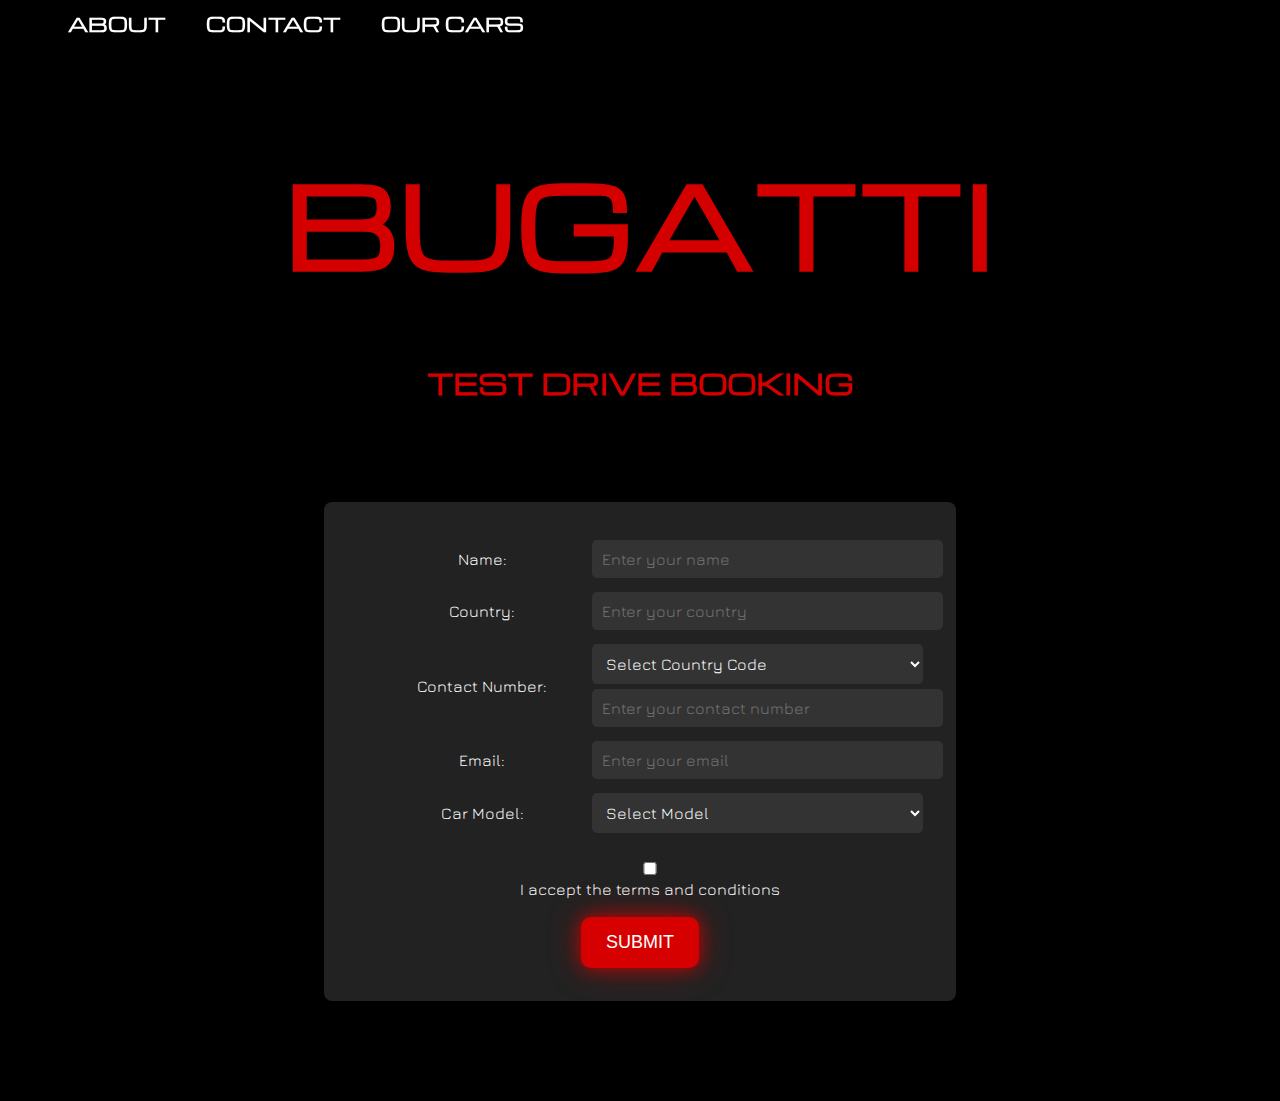
<file: Test.html>
<!DOCTYPE html>
<html lang="en">
<head>
    <meta charset="UTF-8">
    <meta name="viewport" content="width=device-width, initial-scale=1.0">
    <title>Test Drive Booking</title>
    <link rel="stylesheet" href="test.css">
    <link rel="preconnect" href="https://fonts.googleapis.com">
    <link rel="preconnect" href="https://fonts.gstatic.com" crossorigin>
    <link href="https://fonts.googleapis.com/css2?family=Silkscreen:wght@400;700&display=swap" rel="stylesheet">
    <link href="https://fonts.googleapis.com/css2?family=Jura:wght@300..700&family=Silkscreen:wght@400;700&display=swap" rel="stylesheet">
    <link href="https://fonts.googleapis.com/css2?family=Michroma&display=swap" rel="stylesheet">
</head>
<body>
    <header class="about-header">
        <h1 class="animated-header">Bugatti</h1>
        <nav class="navbar">
            <div class="navbar-container">
                <ul class="navbar-links">
                    <li><a href="index.html#about">About</a></li>
                    <li><a href="index.html#contact-section">Contact</a></li>
                    <li><a href="index.html#cars">Our Cars</a></li>
                </ul>
            </div>
        </nav>
    </header>
    
    <table class="form-table">
        <h2 class="form-title">Test Drive Booking</h2>
        <form id="bookingForm">
            <!-- Name -->
            <tr>
                <td><label for="name">Name:</label></td>
                <td><input type="text" id="name" name="name" placeholder="Enter your name" required></td>
            </tr>

            <!-- Country -->
            <tr>
                <td><label for="country">Country:</label></td>
                <td><input type="text" id="country" name="country" placeholder="Enter your country" required></td>
            </tr>

            <!-- Contact Number (Country Code + Number) -->
            <tr>
                <td><label for="contact">Contact Number:</label></td>
                <td>
                    <select id="country-code" name="country-code" required>
                        <option value="" disabled selected>Select Country Code</option>
                        <option value="+1">+1 (USA)</option>
                        <option value="+91">+91 (India)</option>
                        <option value="+44">+44 (UK)</option>
                        <option value="+81">+81 (Japan)</option>
                        <option value="+61">+61 (Australia)</option>
                    </select>
                    <input type="tel" id="contact" name="contact" placeholder="Enter your contact number" required>
                </td>
            </tr>

            <!-- Email -->
            <tr>
                <td><label for="email">Email:</label></td>
                <td><input type="email" id="email" name="email" placeholder="Enter your email" required></td>
            </tr>

            <!-- Car Model -->
            <tr>
                <td><label for="car-model">Car Model:</label></td>
                <td>
                    <select id="car-model" name="car-model" required>
                        <option value="" disabled selected>Select Model</option>
                        <option value="Chiron">Bugatti Chiron</option>
                        <option value="Divo">Bugatti Divo</option>
                        <option value="Mistral">Bugatti Mistral</option>
                        <option value="Bolide">Bugatti Bolide</option>
                    </select>
                </td>
            </tr>

            <!-- Terms and Conditions -->
            <tr>
                <td colspan="2">
                    <label><input type="checkbox" id="terms" required> I accept the terms and conditions</label>
                </td>
            </tr>

            <!-- Submit Button -->
            <tr>
                <td colspan="2">
                    <button type="submit" class="submit-btn">Submit</button>
                </td>
            </tr>
        </form>
    </table>

    <!-- Popup Message -->
    <div class="popup" id="popup">
        <div class="popup-content">
            <h3>Test Drive Booking Successful!</h3>
            <p>Thank you for booking a test drive.</p>
            <button class="close-btn" onclick="closePopup()">Close</button>
        </div>
    </div>

    <script src="test.js"></script>
</body>
</html>
</file>
<file: test.css>
body {
    background-color: black;
    color: white;
    font-family: Arial, sans-serif;
    margin-top: 100px;
}
.about-header {
    text-align: center;
    padding: 20px;
    position: relative; /* Maintain position for animations */
    z-index: 10; /* Ensure it appears above other elements */
    font-family: Michroma;
    font-weight: 900;
    text-transform: uppercase;
}

.about-header h1 {
    color: hwb(0 0% 17%);
    font-size: 7rem; /* Same font size as homepage */
    transition: transform 0.5s ease, opacity 0.5s ease; /* Similar transition effects */
}


.animated-header {
    color: white; /* Text color */
    font-size: 7rem; /* Font size */
    text-align: center; /* Center align the text */
    margin: 20px 0; /* Space around the heading */
    transition: transform 0.5s ease, opacity 0.5s ease; /* Animation properties */
}
.form-table {
    width: 50%;
    margin: 100px auto;
    text-align: center;
    background-color: #222;
    border-radius: 8px;
    padding: 30px;
    box-shadow: 0 10px 20px rgba(0, 0, 0, 0.5);
}

.navbar a {
    color: white; /* Link color */
    text-decoration: none; /* Remove underline */
    font-size: 1.2rem; /* Adjust font size */
    transition: color 0.3s ease; /* Transition for hover effect */
}

.navbar a:hover {
    color: #ff0000da; /* Change color on hover */
}
.navbar {
    background-color: rgba(0, 0, 0, 0.7); /* Semi-transparent black */
    padding: 15px 0; /* Padding for the nav bar */
    position: fixed; /* Fixed position */
    top: 0; /* Stick to the top */
    width: 100%; /* Full width */
    z-index: 1000; /* Ensure it appears above other elements */
}

.navbar ul {
    list-style: none; /* Remove bullet points */
    display: flex; /* Flex layout */
    justify-content: center; /* Center align items */
    margin: 0; /* Remove default margin */
    padding: 0; /* Remove default padding */
}

.navbar li {
    margin: 0 20px; /* Space between links */
}

.navbar a {
    color: white; /* Link color */
    text-decoration: none; /* Remove underline */
    font-size: 1.2rem; /* Adjust font size */
    transition: color 0.3s ease; /* Transition for hover effect */
}

.navbar a:hover {
    color: hsla(0, 100%, 50%, 0.836); /* Change color on hover */
}

.navbar {
    display: flex;
    justify-content: space-between;
    align-items: center;
    padding: 10px 20px;
    background: rgba(0, 0, 0, 0.7);
}

.nav-link {
    color: white;
    text-decoration: none;
    font-size: 1.2rem;
}


h2.form-title {
    margin-bottom: 30px;
    font-size: 28px;
    animation: fadeInDown 1s ease-in-out;
    font-family: Michroma;
    text-transform: uppercase;
    color: hwb(0 0% 17%);
    text-align: center;
}

label, input, select {
    display: block;
    width: 100%;
    margin: 5px 0; /* Reduced margin for smaller gap */
    padding: 10px;
    font-size: 16px;
    font-family: Jura;
    border-radius: 5px;
}

input, select {
    border: none;
    outline: none;
    background-color: #333;
    color: white;
}

button.submit-btn {
    padding: 15px 25px;
    background-color: hsl(0, 100%, 42%);
    color: white;
    border: none;
    cursor: pointer;
    transition: background-color 0.3s ease, transform 0.3s ease;
    font-size: 18px;
    border-radius: 10px;
    text-transform: uppercase;
    box-shadow: 0 0 15px #d4000099, 0 0 30px #d6000099;
}

button.submit-btn:hover {
    background-color: #940000;
    transform: scale(1.1);
}

.popup {
    display: none;
    position: fixed;
    top: 0;
    left: 0;
    width: 100%;
    height: 100%;
    background: rgba(0, 0, 0, 0.8);
    justify-content: center;
    align-items: center;
}

.popup-content {
    background-color: #333;
    padding: 20px;
    border-radius: 10px;
    font-family: Jura;
    text-align: center;
    animation: fadeInUp 0.7s ease-in-out;
}

.popup-content h3 {
    font-size: 24px;
    margin-bottom: 10px;
    color: hsla(0, 95%, 51%, 0.809);
}

button.close-btn {
    background-color: hsl(0, 88%, 44%);
    color: white;
    padding: 10px 20px;
    border: none;
    border-radius: 5px;
    cursor: pointer;
    font-family: Jura;
    margin-top: 10px;
}

button.close-btn:hover {
    background-color: hsl(0, 88%, 24%);
}

/* Animations */
@keyframes fadeInDown {
    from {
        opacity: 0;
        transform: translateY(-30px);
    }
    to {
        opacity: 1;
        transform: translateY(0);
    }
}

@keyframes fadeInUp {
    from {
        opacity: 0;
        transform: translateY(30px);
    }
    to {
        opacity: 1;
        transform: translateY(0);
    }
}
</file>
